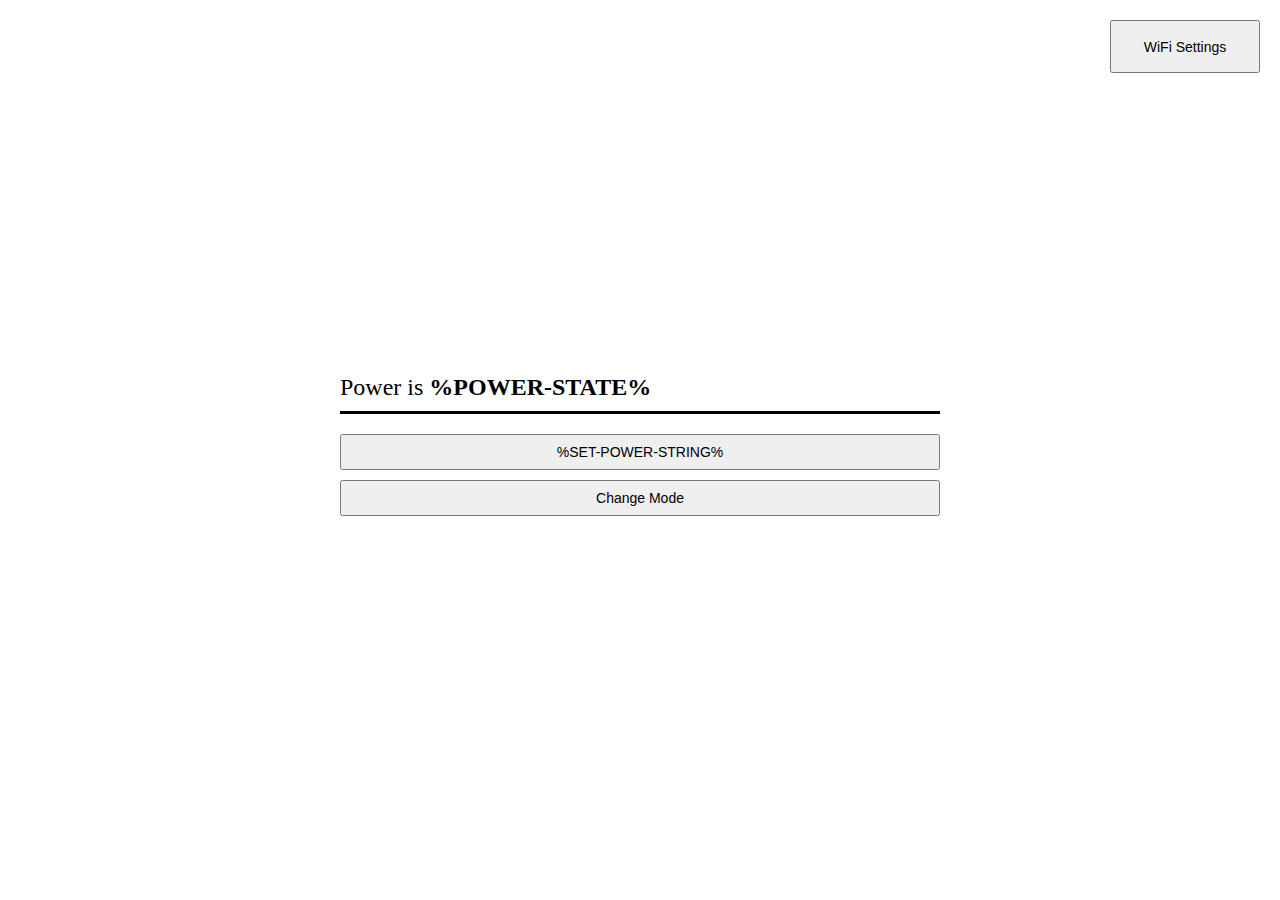
<file: data/index.html>
<!DOCTYPE html>
<html lang="en">
<head>
    <meta charset="UTF-8">
    <meta name="viewport" content="width=device-width, initial-scale=1.0">
    <meta http-equiv="refresh" content="60">
    <link rel="stylesheet" href="style.css">

    <title>Christmas Tree LED Controller</title>

</head>
<body>
    <div class="center main-container">
        <div id="status-container">
            <div id="power-status-container"><span>Power is </span><span id="power-status">%POWER-STATE%</span></div> 
        </div>
        <div class="buttons-container" id="buttons-container">
            <div id="power-button-container">
                <form action="%BROWSER-CONTROL-URL%" method="post">
                    <button type="submit" name="%SET-POWER-STATE-ARG-NAME%" value="%SET-POWER-VALUE%" class="input">%SET-POWER-STRING%</button>
                </form>
            </div>
            <div id="mode-button-container">
                <form action="%BROWSER-CONTROL-URL%" method="post">
                    <button type="submit" name="%CHANGE-MODE-ARG-NAME%" value="1" class="input">Change Mode</button>
                </form>
            </div>
        </div>
    </div>
    <div id="wifi-settings-button-container">
        <a href="%WIFI-SETTINGS%">
            <button class="input" id="wifi-settings-btn">WiFi Settings</button>
        </a>
    </div>
</body>
</html>
</file>
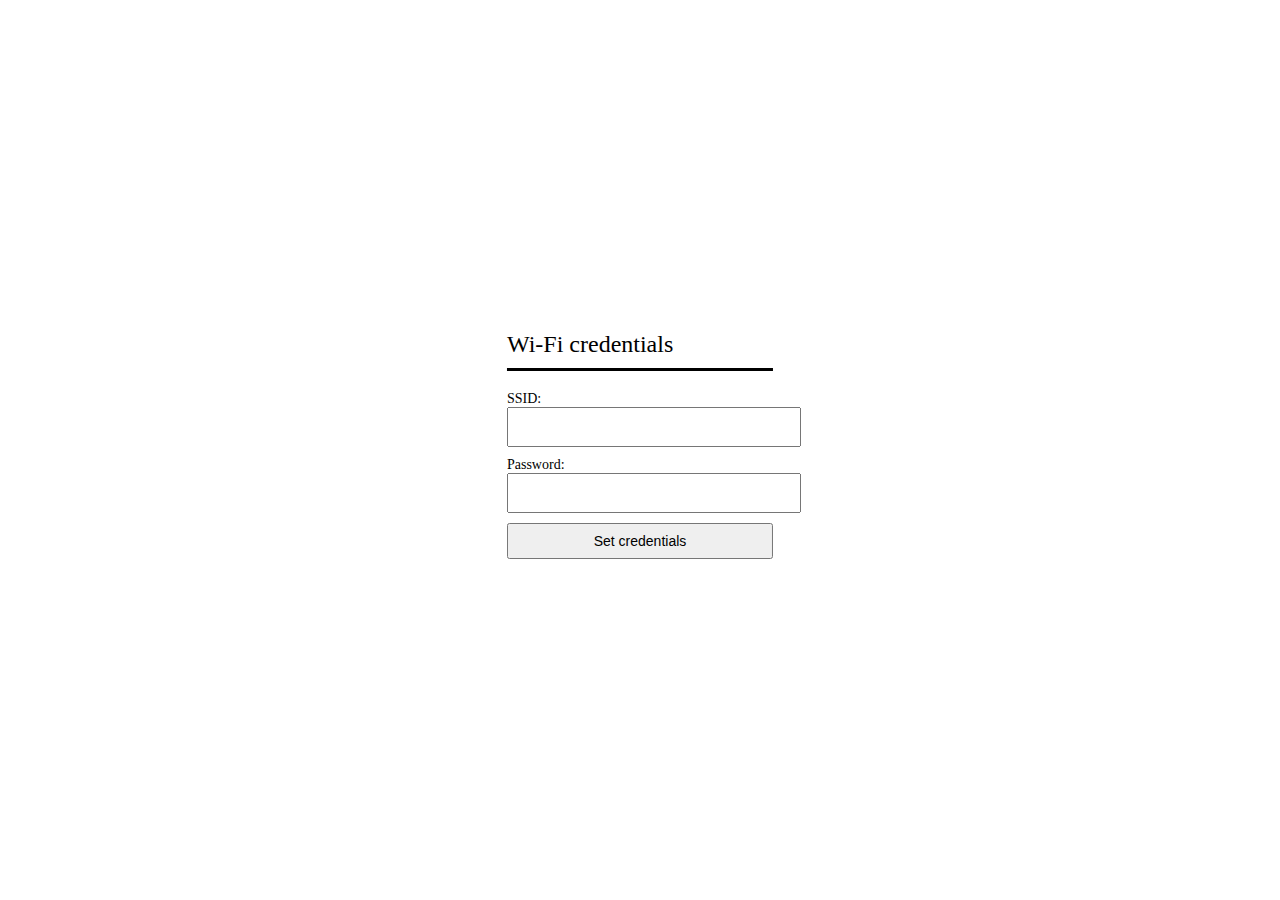
<file: data/wifi-credentials.html>
<!DOCTYPE html>
<html lang="en">
<head>
    <meta charset="UTF-8">
    <meta name="viewport" content="width=device-width, initial-scale=1.0">
    <link rel="stylesheet" href="style.css">

    <title>Christmas Tree LED Controller - Wi-Fi Settings</title>

</head>
<body>
    <div class="center">
        <div id="status-container">
            <div id="power-status-container">Wi-Fi credentials</div>
        </div>
        <div class="wifi-credentials-container" id="wifi-credentials">
            <form action="%WIFI-CREDENTIALS-CONTROL-URL%" method="post">
                <div id="wifi-ssid-container">
                    <label>
                        <span>SSID:</span>
                        <input name="%WIFI-SSID-ARG-NAME%" value="" class="input" />
                    </label>
                </div>
                <div id="mode-button-container">
                    <label>
                        <span>Password:</span>
                        <input name="%WIFI-PASSWORD-ARG-NAME%" type="password" value="" class="input" />
                    </label>
                </div>
                <button type="submit" class="input">Set credentials</button>
            </form>
        </div>
    </div>
</body>
</html>
</file>
<file: data/style.css>
body {
    font-size: 24px;
}

.main-container {
    min-width: 200px;
    max-width: 600px;
    width: 50vw;
}

.center {
    position: absolute;
    left: 50%;
    top: 50%;
    transform: translate(-50%, -50%);
}

button {
    font-size: 14px;
}

.input {
    min-height: 20px;
    padding: 8px 12px;
    margin-bottom: 10px;
    width: 100%;
}

#status-container {
    margin-bottom: 20px;
    padding-bottom: 10px;
    border-bottom: 3px black solid;
}

#power-status {
    font-weight: bold;
}

#wifi-settings-btn {
    max-width: 150px;
    min-width: 80px;
    width: 17vw;
    height: 40pt;
    position: fixed;
    right: 20px;
    top: 20px;

}

#wifi-credentials {
    font-size: 14px;
}
</file>
